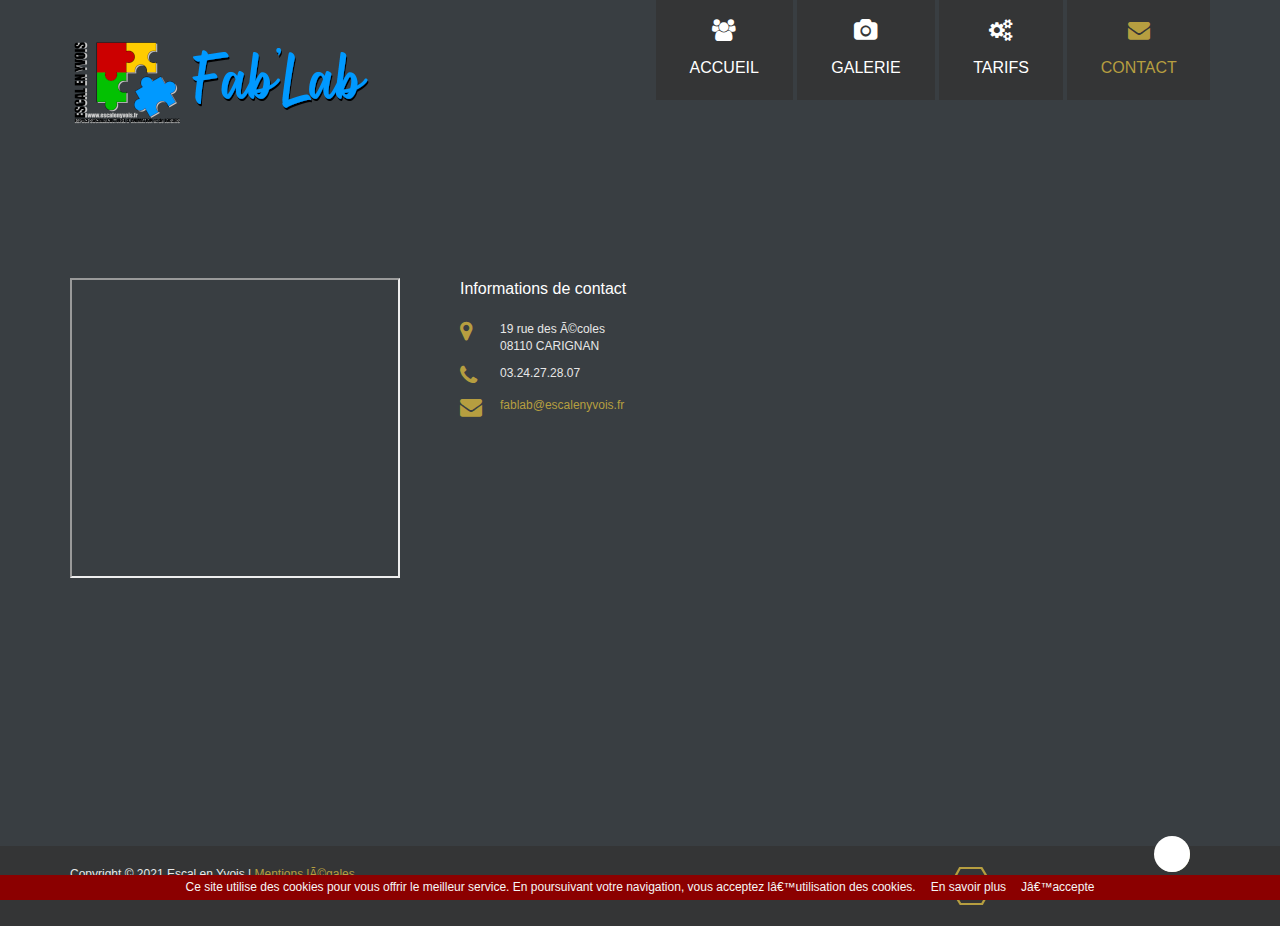
<file: contact.html>
<!DOCTYPE html>
  <head>
    <title>Fab'Lab d'Escal en Yvois</title>
    <meta name="fablab escal yvois centre social sublimation personnalisation personnalisé imprimantes 3D mugs t-shirts" content="galerie fablab escal en yvois" />
	<meta name="description" content="" />
    <meta charset="UTF-8mb4">
    <meta name="viewport" content="width=device-width, initial-scale=1.0">
    <link rel="icon" type="image/png" sizes="16x16" href="img/logo.png">
    <!-- Bootstrap -->
    <link href="css/bootstrap.min.css" rel="stylesheet">
    <link href="css/font-awesome.min.css" rel="stylesheet">
    <link rel="stylesheet" href="css/templatemo_misc.css">
    <link href="css/templatemo_style.css" rel="stylesheet">
    <link href='http://fonts.googleapis.com/css?family=Raleway:400,100,600' rel='stylesheet' type='text/css'>
      
    <script src="js/jquery-1.10.2.min.js"></script> 
	<script src="js/jquery.lightbox.js"></script>
	<script src="js/templatemo_custom.js"></script>
    <script>
    function showhide()
    {
    	var div = document.getElementById("newpost");
		if (div.style.display !== "none")
		{
			div.style.display = "none";
		}
		else {
			div.style.display = "block";
		}
    }
  	</script>

  </head>
  <body>
  	<div class="site-header">
		<div class="main-navigation">
			<div class="responsive_menu">
				<ul>
					<li><a href="index.html">Accueil</a></li>
					<li><a href="real.html">Galerie</a></li>
					<li><a href="tarif.html">Tarifs</a></li>
					<li><a class="templatemo_home" href="#">Contact</a></li>
				</ul>
			</div>
			<div class="container">
				<div class="row templatemo_gallerygap">
					<div class="col-md-12 responsive-menu">
						<a href="#" class="menu-toggle-btn">
				            <i class="fa fa-bars"></i>
				        </a>
					</div> <!-- /.col-md-12 -->
                    <div class="col-md-3 col-sm-12">
                    	<a href="index.html"><img class="logo" src="img/logofablabmini.png" alt="Logo du Fab'Lab d'Escal en Yvois"></a>
                    </div>
					<div class="col-md-9 main_menu">
						<ul>
							<li><a href="index.html">
                            	<span class="fa fa-users"></span>
                          		  Accueil</a></li>
							<li><a href="real.html">
                            	<span class="fa fa-camera"></span>
                                Galerie</a></li>
							<li><a href="tarif.html">
                            	<span class="fa fa-cogs"></span>
                                Tarifs</a></li>
							<li><a class=" templatemo_home" href="#">
                            	<span class="fa fa-envelope"></span>
                            	Contact</a></li>
						</ul>
					</div> <!-- /.col-md-12 -->
				</div> <!-- /.row -->
			</div> <!-- /.container -->
		</div> <!-- /.main-navigation -->
	</div> <!-- /.site-header -->

    <div class="container">
     	<div class="row">
        	<div class="col-md-4 col-sm-12">
            	<div class="templatemo_contactmap">
    			<div id="templatemo_map"><iframe src="https://www.google.com/maps/embed?pb=!1m14!1m8!1m3!1d296.2099874379996!2d5.16698213847352!3d49.63254725855745!3m2!1i1024!2i768!4f13.1!3m3!1m2!1s0x0%3A0x9ec14c6e5e063396!2sEscal%20en%20Yvois!5e0!3m2!1sfr!2sfr!4v1632818057555!5m2!1sfr!2sfr" width="330" height="300" style="border:2;" allowfullscreen="" loading="lazy"></iframe></div>
               <!-- <img src="img/templatemo_contactiframe.png" alt="contact map">--->
			<br>
                </div>
                </div>
            <div class="col-md-3 col-sm-12 leftalign">
            	<div class="templatemo_contacttitle">Informations de contact</div>
                <div class="clear"></div>
                <div class="templatemo_address">
                	<ul>
                	<li class="left fa fa-map-marker"></li>
                    <li class="right">19 rue des écoles<br>08110 CARIGNAN</li>
                    <li class="clear"></li>
                    <li class="left fa fa-phone"></li>
                    <li class="right">03.24.27.28.07</li>
                    <li class="clear"></li>
                    <li class="left fa fa-envelope"></li>
                    <li class="right"><a href="mailto:fablab@escalenyvois.fr">fablab@escalenyvois.fr</a></li>
                    </ul>
                </div>
            </div>  
    </div>
    </div>
    </div>
	<br><br><br><br>
    <!-- contact end -->
<!-- footer start -->
    <div class="templatemo_footer">
    	<div class="container">
    	<div class="row">
        	<div class="col-md-9 col-sm-12">
            	<span>Copyright &copy; 2021 Escal en Yvois | <a href="mentionslegales.html">Mentions légales</a></span>
            </div>
            <div class="col-md-3 col-sm-12 templatemo_rfooter">
            	  <a href="https://www.facebook.com/EscalEnYvois08">
                 	<div class="hex_footer">
					<span class="fa fa-facebook"></span>
					</div>
                </a>
            </div>
        </div>
        </div>
    </div>
    <!-- footer end -->    
    <script src="js/jquery.top.js"></script>
<script src="js/lightmode.js"></script>
<script>
  function addDarkmodeWidget() {
    new Darkmode().showWidget();
  }
  window.addEventListener('load', addDarkmodeWidget);
</script>
<script src="js/cookies.js"></script><script>document.addEventListener('DOMContentLoaded', function(event){cookieChoices.showCookieConsentBar('Ce site utilise des cookies pour vous offrir le meilleur service. En poursuivant votre navigation, vous acceptez l’utilisation des cookies.', 'J’accepte', 'En savoir plus' , 'mentionslegales.html');});</script>

  </body>
</html>
</file>
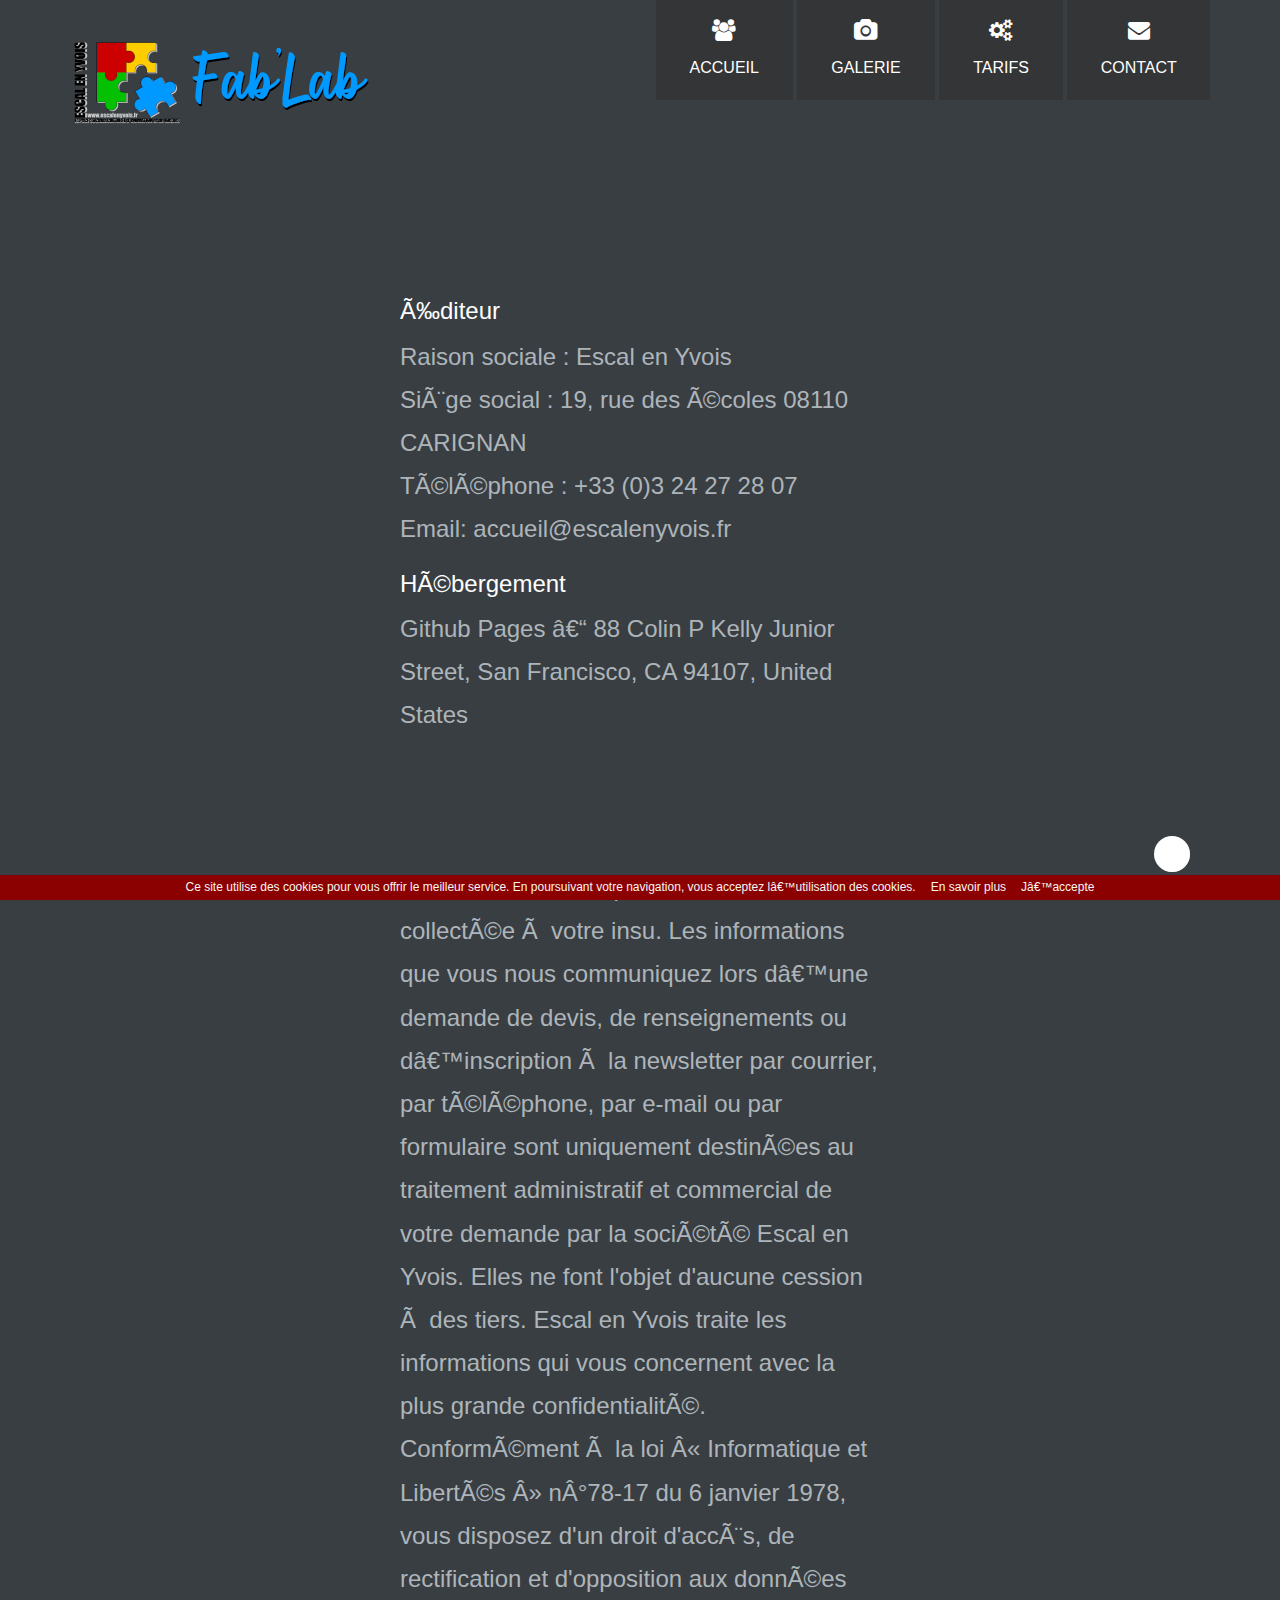
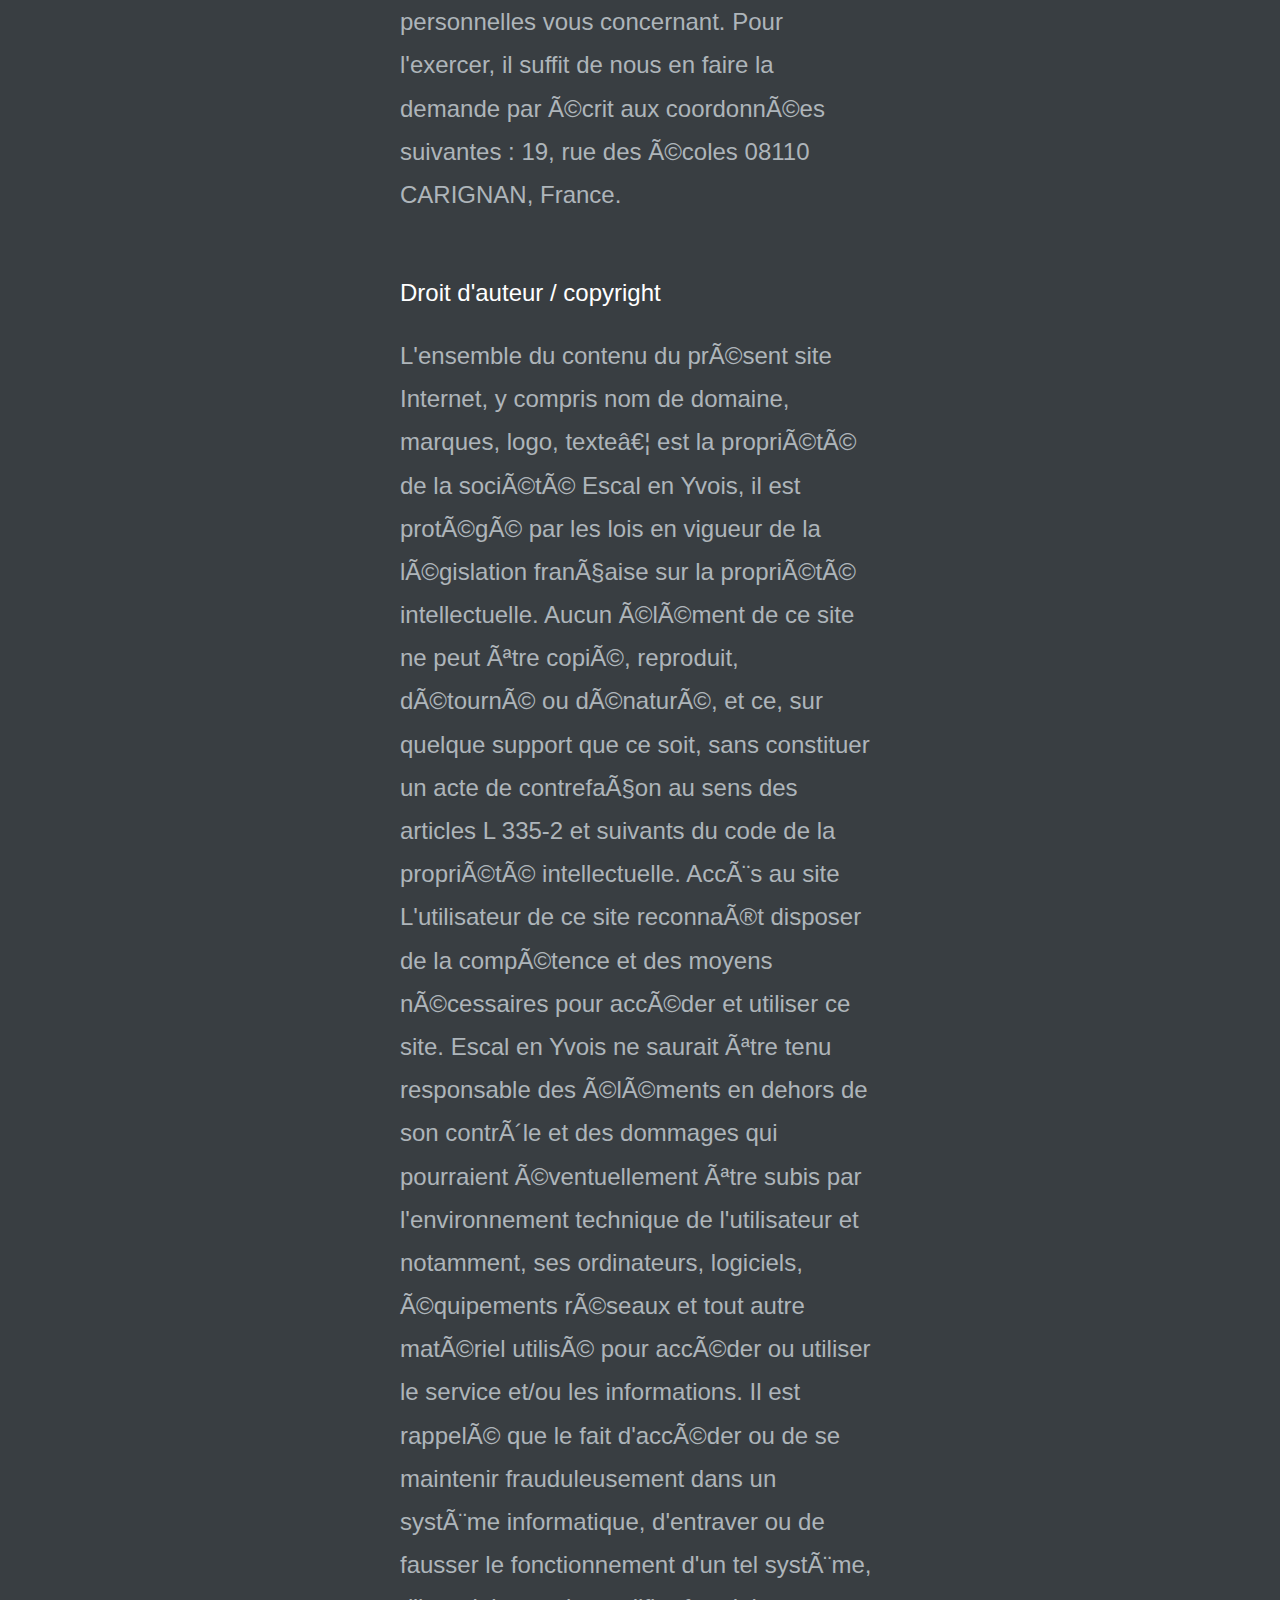
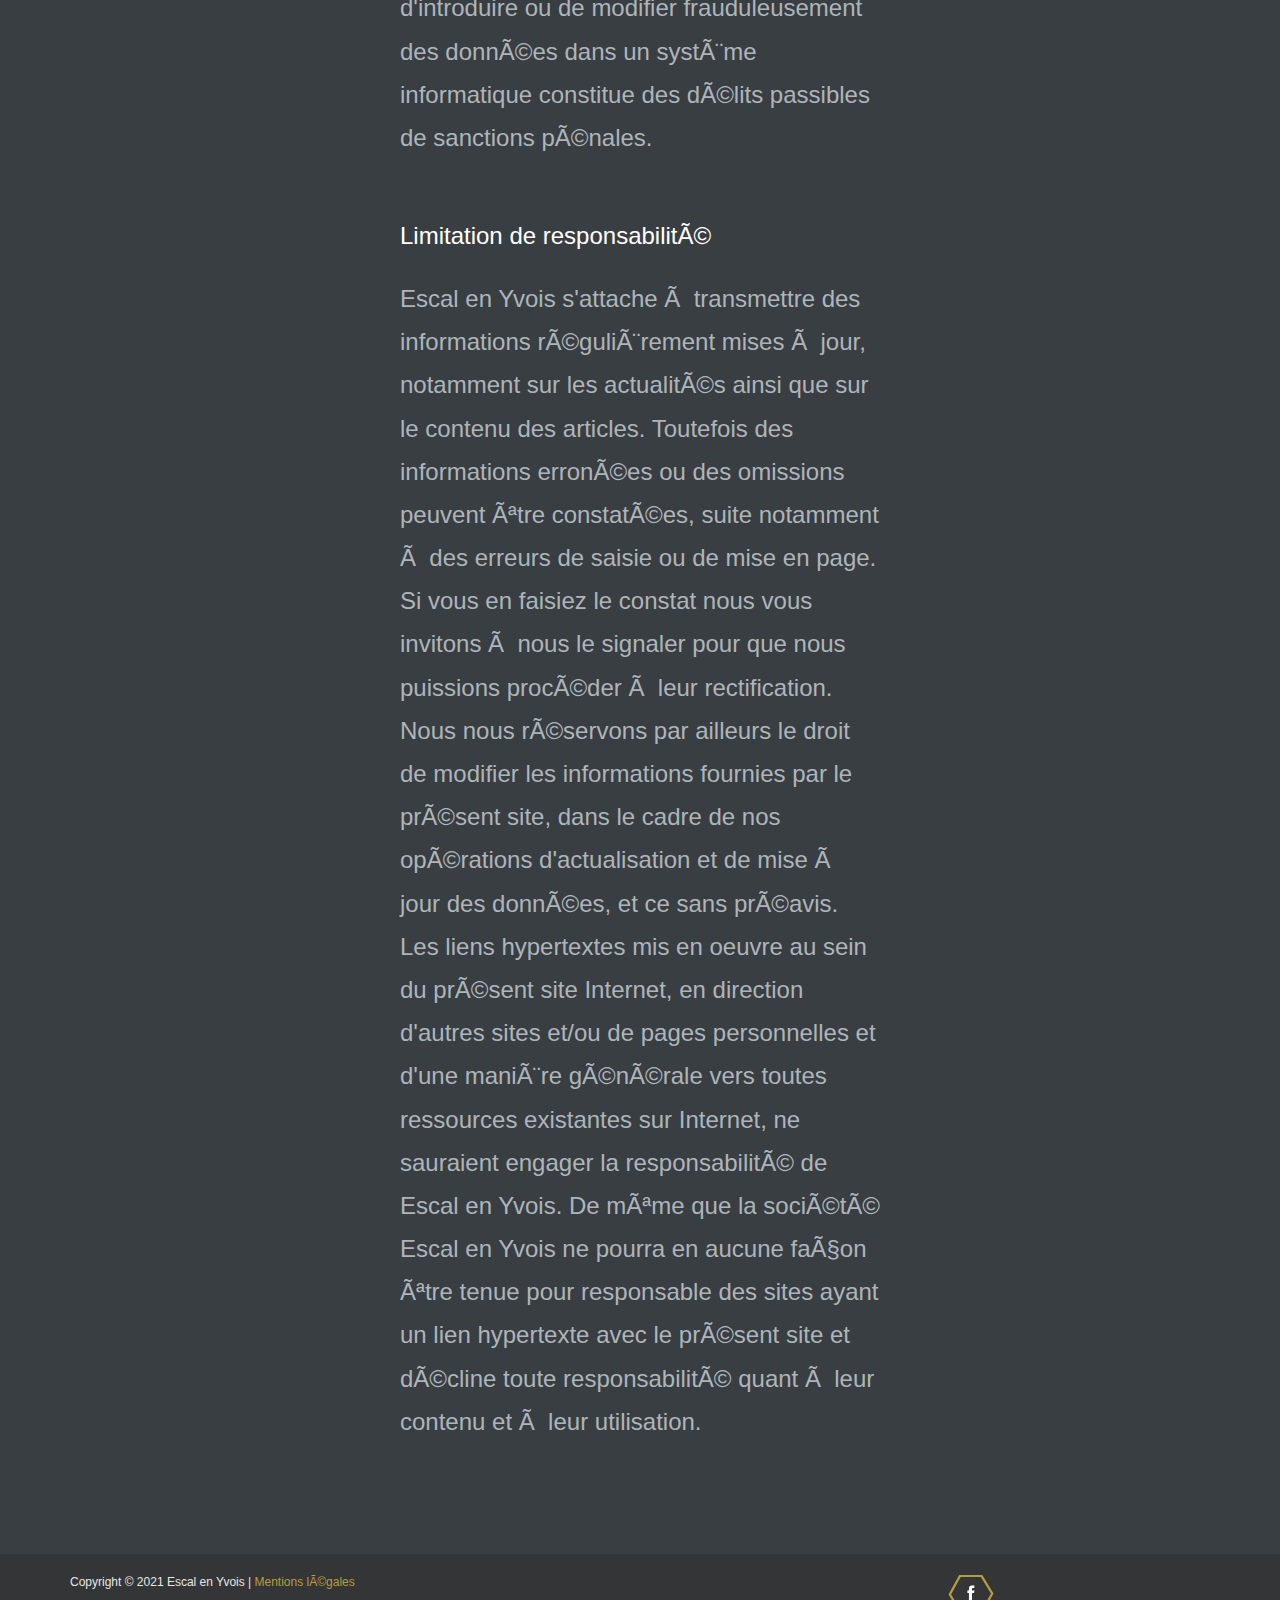
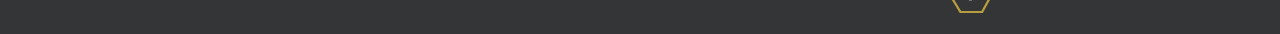
<file: mentionslegales.html>
<!DOCTYPE html>
  <head>
	<title>Mentions légales</title>
   	<meta charset="UTF-8mb4">
    	<meta name="viewport" content="width=device-width, initial-scale=1.0">
	<link rel="icon" type="image/png" sizes="16x16" href="img/logo.png">
	<link href="css/bootstrap.min.css" rel="stylesheet">
    	<link href="css/font-awesome.min.css" rel="stylesheet">
    	<link rel="stylesheet" href="css/templatemo_misc.css">
    	<link href="css/templatemo_style.css" rel="stylesheet">
    	<link href='http://fonts.googleapis.com/css?family=Raleway:400,100,600' rel='stylesheet' type='text/css'>

	<script src="js/jquery-1.10.2.min.js"></script> 
	<script src="js/jquery.lightbox.js"></script>
	<script src="js/templatemo_custom.js"></script>
    	<script>
    	function showhide()
    	{
    		var div = document.getElementById("newpost");
			if (div.style.display !== "none")
			{
				div.style.display = "none";
			}
			else {
				div.style.display = "block";
			}
  	}
  	</script>

  </head>

<body>
	<div class="site-header">
		<div class="main-navigation">
			<div class="responsive_menu">
				<ul>
					<li><a href="index.html">Accueil</a></li>
					<li><a href="real.html">Galerie</a></li>
					<li><a href="tarif.html">Tarifs</a></li>
					<li><a href="contact.html">Contact</a></li>
				</ul>
			</div>
			<div class="container">
				<div class="row templatemo_gallerygap">
					<div class="col-md-12 responsive-menu">
						<a href="#" class="menu-toggle-btn">
				            <i class="fa fa-bars"></i>
				        </a>
					</div> <!-- /.col-md-12 -->
                    <div class="col-md-3 col-sm-12">
                    	<a href="realisation.html"><img class="logo" src="img/logofablabmini.png" alt="Logo du Fab'Lab d'Escal en Yvois"></a>
                    </div>
					<div class="col-md-9 main_menu">
						<ul>
							<li><a href="index.html">
                            	<span class="fa fa-users"></span>
                          		  Accueil</a></li>
							<li><a href="real.html">
                            	<span class="fa fa-camera"></span>
                                Galerie</a></li>
							<li><a href="tarif.html">
                            	<span class="fa fa-cogs"></span>
                            	Tarifs</a></li>
							<li><a href="contact.html">
                            	<span class="fa fa-envelope"></span>
                                Contact</a></li>
						</ul>
					</div> <!-- /.col-md-12 -->
				</div> <!-- /.row -->
			</div> <!-- /.container -->
		</div> <!-- /.main-navigation -->
	</div> <!-- /.site-header -->
    <div id="menu-container">
	<h2 class="credits">Éditeur</h2>
	<p class="credits">
  		Raison sociale : Escal en Yvois <br>
    		Siège social : 19, rue des écoles 08110 CARIGNAN <br>
    		Téléphone : +33 (0)3 24 27 28 07 <br>
    		Email: accueil@escalenyvois.fr <br>
	</p>
	<h2 class="credits">Hébergement</h2>
	<p class="credits">  
		Github Pages – 88 Colin P Kelly Junior Street, San Francisco, CA 94107, United States
		<br><br><br><br>
		Aucune information personnelle n'est collectée à votre insu. Les informations que vous nous communiquez lors d’une demande de devis, de renseignements ou d’inscription à la newsletter par courrier, par téléphone, par e-mail ou par formulaire sont uniquement destinées au traitement administratif et commercial de votre demande par la société Escal en Yvois.

		Elles ne font l'objet d'aucune cession à des tiers. Escal en Yvois traite les informations qui vous concernent avec la plus grande confidentialité.

		Conformément à la loi « Informatique et Libertés » n°78-17 du 6 janvier 1978, vous disposez d'un droit d'accès, de rectification et d'opposition aux données personnelles vous concernant. Pour l'exercer, il suffit de nous en faire la demande par écrit aux coordonnées suivantes : 19, rue des écoles 08110 CARIGNAN, France.
	</p><br><br>	
	<h2 class="credits">Droit d'auteur / copyright</h2><br>
	<p class="credits">
		L'ensemble du contenu du présent site Internet, y compris nom de domaine, marques, logo, texte… est la propriété de la société Escal en Yvois, il est protégé par les lois en vigueur de la législation française sur la propriété intellectuelle.

		Aucun élément de ce site ne peut être copié, reproduit, détourné ou dénaturé, et ce, sur quelque support que ce soit, sans constituer un acte de contrefaçon au sens des articles L 335-2 et suivants du code de la propriété intellectuelle. 
		Accès au site

		L'utilisateur de ce site reconnaît disposer de la compétence et des moyens nécessaires pour accéder et utiliser ce site. Escal en Yvois ne saurait être tenu responsable des éléments en dehors de son contrôle et des dommages qui pourraient éventuellement être subis par l'environnement technique de l'utilisateur et notamment, ses ordinateurs, logiciels, équipements réseaux et tout autre matériel utilisé pour accéder ou utiliser le service et/ou les informations.

		Il est rappelé que le fait d'accéder ou de se maintenir frauduleusement dans un système informatique, d'entraver ou de fausser le fonctionnement d'un tel système, d'introduire ou de modifier frauduleusement des données dans un système informatique constitue des délits passibles de sanctions pénales.
	</p><br><br>	
	<h2 class="credits">Limitation de responsabilité</h2><br>
	<p class="credits">
		Escal en Yvois s'attache à transmettre des informations régulièrement mises à jour, notamment sur les actualités ainsi que sur le contenu des articles. Toutefois des informations erronées ou des omissions peuvent être constatées, suite notamment à des erreurs de saisie ou de mise en page. Si vous en faisiez le constat nous vous invitons à nous le signaler pour que nous puissions procéder à leur rectification.

		Nous nous réservons par ailleurs le droit de modifier les informations fournies par le présent site, dans le cadre de nos opérations d'actualisation et de mise à jour des données, et ce sans préavis.

		Les liens hypertextes mis en oeuvre au sein du présent site Internet, en direction d'autres sites et/ou de pages personnelles et d'une manière générale vers toutes ressources existantes sur Internet, ne sauraient engager la responsabilité de Escal en Yvois.
		De même que la société Escal en Yvois ne pourra en aucune façon être tenue pour responsable des sites ayant un lien hypertexte avec le présent site et décline toute responsabilité quant à leur contenu et à leur utilisation.
	</p>
	<div class="templatemo_footer">
    	<div class="container">
    	<div class="row">
        	<div class="col-md-9 col-sm-12">
            	<span>Copyright &copy; 2021 Escal en Yvois | <a href="mentionslegales.html">Mentions légales</a></span>
            </div>
            <div class="col-md-3 col-sm-12 templatemo_rfooter">
            	  <a href="https://www.facebook.com/EscalEnYvois08">
                 	<div class="hex_footer">
					<span class="fa fa-facebook"></span>
					</div>
                </a>
            </div>
        </div>
        </div>
    </div>
    <!-- footer end -->    
<script src="js/jquery.top.js"></script>
<script src="js/lightmode.js"></script>
<script>
  function addDarkmodeWidget() {
    new Darkmode().showWidget();
  }
  window.addEventListener('load', addDarkmodeWidget);
</script>
	    <script src="js/cookies.js"></script><script>document.addEventListener('DOMContentLoaded', function(event){cookieChoices.showCookieConsentBar('Ce site utilise des cookies pour vous offrir le meilleur service. En poursuivant votre navigation, vous acceptez l’utilisation des cookies.', 'J’accepte', 'En savoir plus' , 'mentionslegales.html');});</script>

  </body>
</html>
</file>
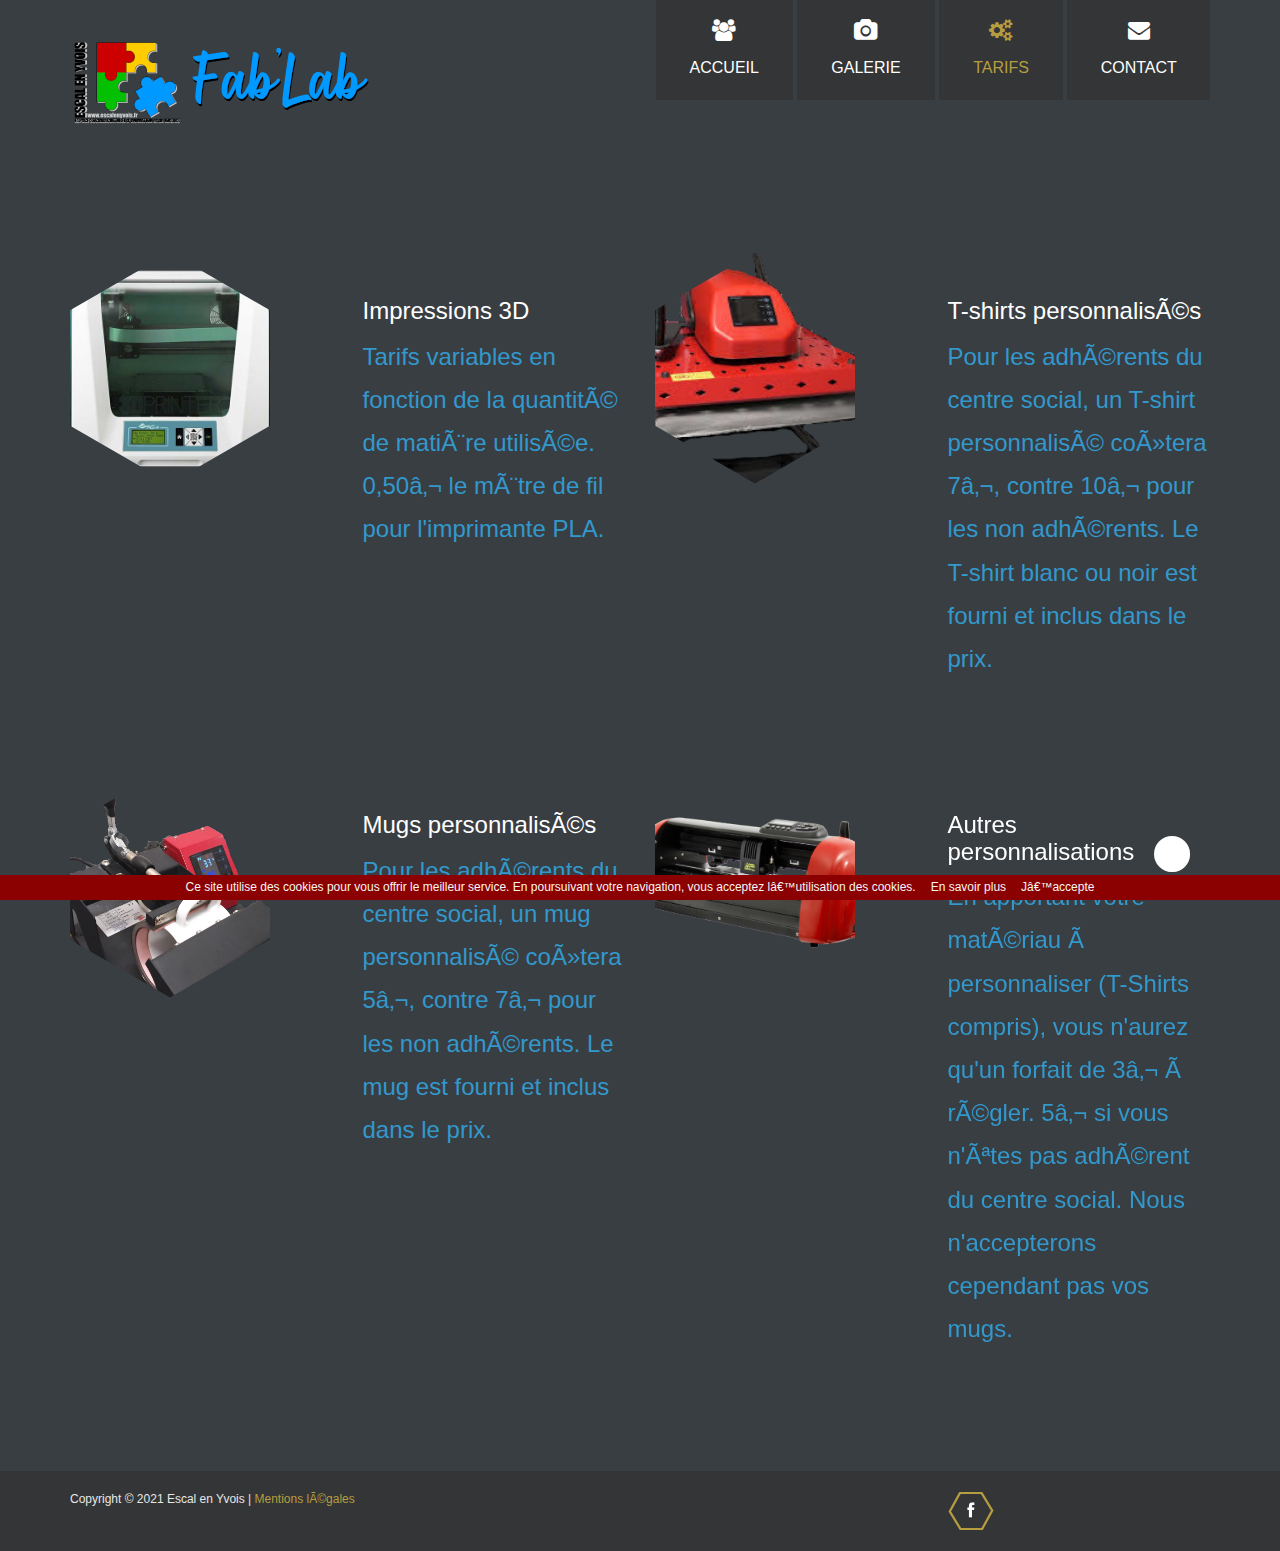
<file: tarif.html>
<!DOCTYPE html>
  <head>
    <title>Fab'Lab d'Escal en Yvois</title>
    <meta name="fablab escal yvois centre social sublimation personnalisation personnalisé imprimantes 3D mugs t-shirts" content="galerie fablab escal en yvois" />
	<meta name="description" content="" />
    <meta charset="UTF-8mb4">
    <meta name="viewport" content="width=device-width, initial-scale=1.0">
    <link rel="icon" type="image/png" sizes="16x16" href="img/logo.png">
    <!-- Bootstrap -->
    <link href="css/bootstrap.min.css" rel="stylesheet">
    <link href="css/font-awesome.min.css" rel="stylesheet">
    <link rel="stylesheet" href="css/templatemo_misc.css">
    <link href="css/templatemo_style.css" rel="stylesheet">
    <link href='http://fonts.googleapis.com/css?family=Raleway:400,100,600' rel='stylesheet' type='text/css'>
      
    <script src="js/jquery-1.10.2.min.js"></script> 
	<script src="js/jquery.lightbox.js"></script>
	<script src="js/templatemo_custom.js"></script>
    <script>
    function showhide()
    {
    	var div = document.getElementById("newpost");
		if (div.style.display !== "none")
		{
			div.style.display = "none";
		}
		else {
			div.style.display = "block";
		}
    }
  	</script>

  </head>
  <body>
  	<div class="site-header">
		<div class="main-navigation">
			<div class="responsive_menu">
				<ul>
					<li><a href="index.html">Accueil</a></li>
					<li><a href="real.html">Galerie</a></li>
					<li><a class="templatemo_home" href="#">Tarifs</a></li>
					<li><a href="contact.html">Contact</a></li>
				</ul>
			</div>
			<div class="container">
				<div class="row templatemo_gallerygap">
					<div class="col-md-12 responsive-menu">
						<a href="#" class="menu-toggle-btn">
				            <i class="fa fa-bars"></i>
				        </a>
					</div> <!-- /.col-md-12 -->
                    <div class="col-md-3 col-sm-12">
                    	<a href="index.html"><img class="logo" src="img/logofablabmini.png" alt="Logo du Fab'Lab d'Escal en Yvois"></a>
                    </div>
					<div class="col-md-9 main_menu">
						<ul>
							<li><a href="index.html">
                            	<span class="fa fa-users"></span>
                          		  Accueil</a></li>
							<li><a href="real.html">
                            	<span class="fa fa-camera"></span>
                                Galerie</a></li>
							<li><a class=" templatemo_home" href="#">
                            	<span class="fa fa-cogs"></span>
                            	Tarifs</a></li>
							<li><a href="contact.html">
                            	<span class="fa fa-envelope"></span>
                                Contact</a></li>
						</ul>
					</div> <!-- /.col-md-12 -->
				</div> <!-- /.row -->
			</div> <!-- /.container -->
		</div> <!-- /.main-navigation -->
	</div> <!-- /.site-header -->
    <div id="menu-container">
	
     <div class="templatemo_ourteam">
     		<div class="container templatemo_hexteam">
            	<div class="row">
                	<div class="col-md-3 col-sm-4">
                        	 <div class="hexagon hexagonteam">
                               <div class="hexagon-in1">
                                <div class="hexagon-in3" style="background-image: url(img/davinci.png);">
                                </div>
                            </div>
                          </div>
  			       </div>
                    <div class="col-md-3 col-sm-8 templatemo_servicetxt" >
                    	<h2>Impressions 3D</h2>
                        <p class="tm-text-blue">Tarifs variables en fonction de la quantité de matière utilisée.<br> 0,50€ le mètre de fil pour l'imprimante PLA. <br></p>
                    </div>
                    <div class="templatemo_servicecol2">
                    <div class="col-md-3 col-sm-4">
                        	 <div class="hexagon hexagonteam gallery-item">
                               <div class="hexagon-in1">
                                <div class="hexagon-in3" style="background-image: url(img/pressetshirt.png);">
                                <div class="clear"></div>
                                </div>
                            </div>
                          </div>
  			       </div>
                    <div class="col-md-3 col-sm-8 templatemo_servicetxt">
                    	<h2>T-shirts personnalisés</h2>
                        <p class="tm-text-blue">Pour les adhérents du centre social, un T-shirt personnalisé coûtera 7€, contre 10€ pour les non adhérents. Le T-shirt blanc ou noir est fourni et inclus dans le prix.</p>
                    </div>
                    </div>
               </div>
            </div>
            <div class="clear"></div>
            <div class="container templatemo_hexteam s_top">
            	<div class="row">
                	<div class="col-md-3 col-sm-4">
                        	 <div class="hexagon hexagonteam gallery-item">
                               <div class="hexagon-in1">
                                <div class="hexagon-in3" style="background-image: url(img/pressemug.png);">
                                <div class="clear"></div>
                                </div>
                            </div>
                          </div>
  			       </div>
                    <div class="col-md-3 col-sm-8 templatemo_servicetxt" >
                    	<h2>Mugs personnalisés</h2>
                        <p class="tm-text-blue">Pour les adhérents du centre social, un mug personnalisé coûtera 5€, contre 7€ pour les non adhérents. Le mug est fourni et inclus dans le prix.</p>
                    </div>
                    <div class="templatemo_servicecol2">
                    <div class="col-md-3 col-sm-4">
                        	 <div class="hexagon hexagonteam gallery-item">
                               <div class="hexagon-in1">
                                <div class="hexagon-in3" style="background-image: url(img/c30iv.png);">
                                <div class="clear"></div>
                                </div>
                            </div>
                          </div>
  			       </div>
                    <div class="col-md-3 col-sm-8 templatemo_servicetxt">
                    	<h2>Autres personnalisations</h2>
                        <p class="tm-text-blue">En apportant votre matériau à personnaliser (T-Shirts compris), vous n'aurez qu'un forfait de 3€ à régler. 5€ si vous n'êtes pas adhérent du centre social. Nous n'accepterons cependant pas vos mugs.</p>
                    </div>
                    </div>
               </div>
            </div>
            
     </div>
     </div>
<!-- footer start -->
    <div class="templatemo_footer">
    	<div class="container">
    	<div class="row">
        	<div class="col-md-9 col-sm-12">
            	<span>Copyright &copy; 2021 Escal en Yvois | <a href="mentionslegales.html">Mentions légales</a></span>
            </div>
            <div class="col-md-3 col-sm-12 templatemo_rfooter">
            	  <a href="https://www.facebook.com/EscalEnYvois08">
                 	<div class="hex_footer">
					<span class="fa fa-facebook"></span>
					</div>
                </a>
            </div>
        </div>
        </div>
    </div>
    <!-- footer end -->    
    <script src="js/jquery.top.js"></script>
    <script src="js/lightmode.js"></script>
<script>
  function addDarkmodeWidget() {
    new Darkmode().showWidget();
  }
  window.addEventListener('load', addDarkmodeWidget);
</script>
	  <script src="js/cookies.js"></script><script>document.addEventListener('DOMContentLoaded', function(event){cookieChoices.showCookieConsentBar('Ce site utilise des cookies pour vous offrir le meilleur service. En poursuivant votre navigation, vous acceptez l’utilisation des cookies.', 'J’accepte', 'En savoir plus' , 'mentionslegales.html');});</script>

  </body>
</html>
</file>
<file: css/templatemo_style.css>
html, body {
	font-family: Tahoma, Arial; 
	padding: 0px; 
	margin: 0px; 
	color: #e7e7e7;
	background: #393e42;
	font-size: 12px;
}

.blue {
	color: #0CF;
}

.green {
	color: #0F0;
}

a {
	color: #b69e40; outline: 0;
}

a:hover {
	text-decoration: none;
}

a:active, a:focus {
	color: #b69e40;
	border: none;
	text-decoration: none;
}

button:focus { border: none; outline:none; }

p {
	color: #aeb5ba;
}

h1, h2, h3, h4, h5, h6 {
	font-family: Tahoma, Arial;
	font-weight: 400;
}

h1	{	font-size: 1.5em;
	color: #ffffff;
	background: #343537;
	padding: 10px 8px;
	float: left;
	}
	
h2	{ font-size: 24px; color: #ffffff; }
h3 {  text-align: center; font-size: 16px; }
/*img {
  	max-width: 100%;
  	height: auto;
  	width:100%;
}*/
.clear	{ clear: both; }
.container-fluid{ margin:1em; }

/* Menu */
span.fa	{ width: 100%; text-align: center; }
.site-header .main-navigation ul {
  padding: 0;
  margin: 0;
  list-style: none; 
  float: right;
}

.site-header .main-navigation {
  display: block;
  text-align: center;
  padding: 0px 0px;
}
.site-header .main-navigation ul li {
  display: inline-block;
  margin-left: 1px;
}
.site-header .main-navigation ul li:last-child {
  margin-right: 0px !important;
}
.site-header .main-navigation ul li a {
  padding: 20px 20px;
  display: inline-block;
  color: white;
  font-size: 16px;
  background: #343536;
  text-transform: uppercase;
}
.site-header .main-navigation ul li a.active {
  color: #b69e40;
  text-decoration: none;
}

.site-header .templatemo_logo {
  margin-top: 40px;
  display: inline-block;
  font-size: 36px;
  font-weight: 700;
}

a.menu-toggle-btn {
  padding: 12px 0;
  display: block;
  color: white;
  font-size: 24px;
}

.responsive-menu {
  display: none;
  background: #343536;
}

.responsive_menu {
  display: none;
  background-color: #2a2a2a;
}
.responsive_menu ul li {
  display: block !important;
  margin: 0 !important;
  border-bottom: 1px solid #444444;
}
.responsive_menu ul li a {
  padding: 15px 0 !important;
  display: block !important;
}

.templatemorow	{ margin: 0px 30px; }
.templatemo_servicerow	{ margin: 0px; }
.blok	{ position: absolute; }
.hex	{ width: 20%; float: left; }
.hex-offset	{ margin-left: 10%; }
.hexagon2, .hexagonteam {
	position: absolute;
	width: 200px;
	height: 400px;
	top: -85px;
}
.hexagonteam {
	position: absolute;
	width: 200px;
	height: 350px;
	top: -85px;
}
.hexagon {
	overflow: hidden;
	visibility: hidden;

	-webkit-transform: rotate(120deg);
	-moz-transform: rotate(120deg);
	-o-transform: rotate(120deg);
	-ms-transform: rotate(120deg);
	transform: rotate(120deg);
	cursor: pointer;
}

.hexagon-in1 {
	overflow: hidden;
	width: 100%;
	height: 100%;

	-webkit-transform: rotate(-60deg);
	-moz-transform: rotate(-60deg);
	-o-transform: rotate(-60deg);
	-ms-transform: rotate(-60deg);
	transform: rotate(-60deg);
}

.hexagon-in2 {
	/*-webkit-box-shadow: inset 0 0 0 200px rgba(176, 218, 212, 0.48);
	box-shadow: inset 0 0 0 200px rgba(176, 218, 212, 0.48);*/
	overflow: hidden;
	width: 100%;
	height: 100%;
	background-repeat: no-repeat;
	background-position: 50%;

	-webkit-background-size: 125%;
	-moz-background-size: 125%;
	background-size: 125%;
	visibility: visible;

	-webkit-transform: rotate(-60deg);
	-moz-transform: rotate(-60deg);
	-o-transform: rotate(-60deg);
	-ms-transform: rotate(-60deg);
	transform: rotate(-60deg);

	-webkit-transition: all 0.5s ease;
	-moz-transition: all 0.5s ease;
	-o-transition: all 0.5s ease;
	-ms-transition: all 0.5s ease;
	transition: all 0.5s ease;
}

.hexagon-in3 {

	overflow: hidden;
	width: 100%;
	height: 100%;
	background-repeat: no-repeat;
	background-position: 50%;

	-webkit-background-size: 125%;
	-moz-background-size: 125%;
	background-size: 125%;
	visibility: visible;

	-webkit-transform: rotate(-60deg);
	-moz-transform: rotate(-60deg);
	-o-transform: rotate(-60deg);
	-ms-transform: rotate(-60deg);
	transform: rotate(-60deg);

	-webkit-transition: all 0.5s ease;
	-moz-transition: all 0.5s ease;
	-o-transition: all 0.5s ease;
	-ms-transition: all 0.5s ease;
	transition: all 0.5s ease;
}

.hexagon-in2:hover {
	webkit-box-shadow: inset 0 0 0 200px rgba(36,36,36, 0.7);
	box-shadow: inset 0 0 0 200px rgba(36,36,36, 0.7);
}
.s_top	{ margin-top: 8%; }

.templatemo_hexteam .gallery-item .templatemo_overlay1 a {
    margin-top: 78%;
    background: none;
    border: none;
    position: static;
    display: inline-block;    
    margin-left: 10px;
}

.smallhexagon {
	width: 40px;
	height: 46px;
	background: #b69e40;
	position: relative;
	background: url(../img/templatemo_teamhexa.png) no-repeat;
	margin-bottom: 10px;
}
.smallhexagon:before {
	position: absolute;
	left: 0;
	width: 0;
	height: 46px;

}
.smallhexagon:after {
	content: "";
	position: absolute;
	left: 0;
	width: 0;
	height: 46px;
}
.smallhexagon .fa { font-size: 16px; color: #ffffff; line-height: 46px; }
.templatemo_overlaytxt	{ margin-top: 105%; text-align: center; width: 100%; }

.hexagon-a {
	margin-top: 63px;
	position: absolute;
	z-index: 300;
	margin-left: -65px;
}
.hexagon-a a {
  margin: 0 auto;
  width: 26%;
  display: block;
  position: relative;
  
}
.hexagon-a a.hlinktop:hover .hexa-a {
  background: #cfb652;
  color: #fff;
}

.hexagonservices {
	height: 160px;
	margin-top: 60px;
}
.hexagonservices a.hlinkbott {
  margin: 0 auto;
  display: block;
  min-width: 120px;
  position: relative;
}

.hexagonservices a.hlinkbott:hover .hexa {
  background: #b69e40;
}
.templatemo_servicetext	{ float: left; margin-top: 230px;}
.templatemo_hexservices	{ width: 20%; margin-top: -10%; }
.templatemo_hexservices p{ text-align: center; }

/* mid hexa */
.hexa-a {
  width: 100%;
  min-width: 110px;
  height: 0;
  padding-bottom: 57.7%;
  background: #393e42;
  position: absolute;
  color: #b69e40;
  font-family: Futura, "Trebuchet MS", Arial, sans-serif;
  font-size: 42px;
  -webkit-transition: all 0.2s ease-in-out;
  -webkit-transition-delay: 0s;
  -moz-transition: all 0.2s ease-in-out 0s;
  -o-transition: all 0.2s ease-in-out 0s;
  transition: all 0.2s ease-in-out 0s;
  border-radius: 0%;
}

.hexa-a:before, .hexa-a:after {
  content: "";
  display: block;
  width: inherit;
  height: inherit;
  padding: inherit;
  background: inherit;
  -webkit-transform: rotate(60deg);
  -moz-transform: rotate(60deg);
  -ms-transform: rotate(60deg);
  -o-transform: rotate(60deg);
  transform: rotate(60deg);
  z-index: 0;
  position: absolute;
  border-radius: inherit;
}

.hexa-a:after {
  -webkit-transform: rotate(-60deg);
  -moz-transform: rotate(-60deg);
  -ms-transform: rotate(-60deg);
  -o-transform: rotate(-60deg);
  transform: rotate(-60deg);
}

.hcontainer-a {
  position: absolute;
  left: 0;
  top: 0;
  height: 100%;
  width: 100%;
  z-index: 10;
}

.vertical-align-a {
  display: table;
  height: 100%;
  width: 100%;
}

.texts-a {
  display: table-cell;
  vertical-align: middle;
  text-align: center;
} 

/* main Hexa */ 
.hexa {
  width: 100%;
  min-width: 120px;
  height: 0;
  padding-bottom: 57.7%;
  margin: 0;
  background: #b69e40;
  position: absolute;
  color: #FFF;
  font-family: Futura, "Trebuchet MS", Arial, sans-serif;
  font-size: 14px;
  -webkit-transition: all 0.2s ease-in-out;
  -webkit-transition-delay: 0s;
  -moz-transition: all 0.2s ease-in-out 0s;
  -o-transition: all 0.2s ease-in-out 0s;
  transition: all 0.2s ease-in-out 0s;
  border-radius: 0%;
}

.hexa:before, .hexa:after {
  content: "";
  display: block;
  width: inherit;
  height: inherit;
  padding: inherit;
  background: inherit;
  -webkit-transform: rotate(60deg);
  -moz-transform: rotate(60deg);
  -ms-transform: rotate(60deg);
  -o-transform: rotate(60deg);
  transform: rotate(60deg);
  z-index: 0;
  position: absolute;
  border-radius: inherit;
}

.hexa:after {
  -webkit-transform: rotate(-60deg);
  -moz-transform: rotate(-60deg);
  -ms-transform: rotate(-60deg);
  -o-transform: rotate(-60deg);
  transform: rotate(-60deg);
}


/* ---- Small Hexa ----*/
.hex_footer {
    width: 46px;
	height: 40px;
	position: relative;
    background: url(../img/templatemo_footerhexa.png) no-repeat;
}

 a:hover .hex_footer{ background: url(../img/templatemo_teamhexa_hover.png) no-repeat; }

.hex_footer span.fa{ color: #ffffff; font-size: 16px; line-height: 40px; }

/*------------------------------------------------------
	Gallery Styles 
--------------------------------------------------------*/
.gallery-item {
  background-color: white;
  -webkit-box-shadow: inset 0 0 1px #666;
  -moz-box-shadow: inset 0 0 1px #666;
  margin-bottom: 30px;
  /*position: relative;*/
  overflow: hidden;
}
.gallery-item .content-gallery {
  text-align: center;
}
.gallery-item .content-gallery h3 {
  color: #b10021;
  font-size: 16px;
  font-weight: 300;
  margin-top: 5px;
  padding-bottom: 5px;
  display: inline-block;
}
.gallery-item img {
  width: 100%;
}
.gallery-item .overlay {
  position: absolute;
  top: 0;
  left: 0;
  width: 100%;
  min-width: 100%;
  min-height: 100%;
  height: 100%;
  display: block;
  -webkit-transition: all 50ms ease-in-out;
  -moz-transition: all 50ms ease-in-out;
  -ms-transition: all 50ms ease-in-out;
  -o-transition: all 50ms ease-in-out;
  transition: all 50ms ease-in-out;
}
.gallery-item .overlay a {
  color: #2a2a2a;
  width: 32px;
  height: 32px;
  background-color: #d3b850;
  -webkit-border-radius: 3px;
  -moz-border-radius: 3px;
  -ms-border-radius: 3px;
  border-radius: 3px;
  text-align: center;
  line-height: 32px;
  position: absolute;
  top: 50%;
  left: 50%;
  margin-top: -16px;
  margin-left: -16px;
}
.templatemo_gallerygap { margin-bottom: 13%; }
.templatemo_gallerygap img{ margin-top: 30px; }
.templatemo_gallerygap span.fa	{ font-size: 22px; margin-bottom: 15px; }
.templatemo_gallerytop	{ margin-top: 11%; }
.templatemo_loadmore	{ 
	margin: 0 auto; 
	padding: 7px 0px; 
	background: #b79e41; 
	margin-top: 15%; 
	text-align: center; 
	font-size: 16px; 
	width: 200px; 
	margin-bottom:10%;
	}

.templatemo_loadmore button{ 
	border: none; 
	background: #b79e41; 
	color: #ffffff; 
	text-transform: uppercase;
	width: 100%;
	}
.templatemo_contacttitle	{ 
	font-size: 16px; 
	color: #ffffff; }	
.templatemo_contactmap	{ 
	width: 332px; 
	height: 388px; 
	margin: 0 auto; }


.templatemo_contactmap img{ 
	position: absolute;
	top: 0px;
	left: 29px;
	bottom: 30px;
	}
.templatemo_address	ul{ 
	float: left;
	width: 100%;
	padding: 0;
	margin-top: 20px;
	}
.templatemo_address	ul li{ list-style: none; display: inline; padding: 0px; float: left; }
.templatemo_address	ul li.left{
	float: left;
	width: 40px;
	color: #b69e40;
	font-size: 22px;
}
.templatemo_address	ul li.rigth{
	float: left;
}

.templatemo_address	ul li.clear	{ height: 10px; width: 100%; }

.templatemo_contactmap	{ width: 332px; height: 388px; float: left; }
.templatemo_contactmap img { position: absolute; width: 332px; height: 388px; top: 0px; left: 15px; }
#templatemo_map {
    width: 100%;
    height: 388px;
}

.templatemo_footer { background: #343536; padding: 20px 0px; width: 100%; margin-top: 111px; }
.templatemo_footer .hex_footer	{ float: left; margin-right: 5px; height: 40px; }

/* Smartphones (portrait and landscape) ----------- */
@media only screen 
and (min-device-width : 320px) 
and (max-width : 419px)	{
	.hex	{ width: 50%; float: left; }
	.templatemorow	{ margin: 0 5%; }
	.hexagon2 
	{
	position: absolute;
	width: 110px;
	height: 128px;
	top: 0px;
	}
	.templatemo-hex-top1	{ margin-top: 300px; }
	.templatemo-hex-top2	{ margin-top: 100px; margin-left: 25%; }
	.templatemo-hex-top3	{ margin-top: 100px; }
	.templatemo_gallerytop	{ margin-top: 32%; }
	.templatemo_loadmore	{ margin-top: 53%; }
	.templatemo_servicetxt	{ margin-top: 230px;}
	.templatemo_servicecol2	{ margin-top: 10%; float: left;}
	.templatemo_contactmap	{ width: 250px; height: 292px; float: left; }
	.templatemo_contactmap img { position: relative; width: 250px; height: 292px; top: 0px; left: 15px; bottom: 150px;}
	.tm-portfolio-description { position: relative;
	left: 0;
	width: 100%;
	padding: 0;
	margin: 0;
	border: none;
	float: left;
	}
	#templatemo_map {
    width: 100%;
    height: 292px;
	}
	.blok	{ left: 13%; }
}

@media (min-width : 420px) 
and (max-width : 559px)	{
	.hex	{ width: 50%; float: left; }
	.templatemorow	{ margin: 0; }
	.hexagon2 
	{
	position: absolute;
	width: 150px;
	height: 175px;
	top: 0px;
	}
	.templatemo-hex-top1	{ margin-top: 300px; }
	.templatemo-hex-top2	{ margin-top: 130px; margin-left: 25%; }
	.templatemo-hex-top3		{ margin-top: 130px; }
	.templatemo_gallerytop	{ margin-top: 32%; }
	.templatemo_loadmore	{ margin-top: 50%; }
	.templatemo_servicetxt	{ margin-top: 230px;}
	.templatemo_servicecol2	{ margin-top: 7%; float: left; }
	.templatemo_contactmap	{ width: 250px; height: 292px; float: left; }
	.templatemo_contactmap img { position: relative; width: 250px; height: 292px; top: 0px; left: 15px; bottom: 150px;}
	.blok	{ left: 22%; }

	
}

@media(min-width:560px) and (max-width:767px)	{
	.hex	{ width: 50%; float: left; }
	.templatemorow	{ margin: 0 10%; }
	.hexagon2 
	{
	position: absolute;
	width: 200px;
	height: 250px;
	top: 0px;
	}
	.templatemo-hex-top1	{ margin-top: 300px; }
	.templatemo-hex-top2	{ margin-top: 180px; margin-left: 25%; }
	.templatemo-hex-top3		{ margin-top: 180px; }
	.templatemo_gallerytop	{ margin-top: 33%; }
	.templatemo_loadmore	{ margin-top: 48%; }
	.templatemo_servicetxt	{ margin-top: 230px; }
	.templatemo_servicecol2	{ margin-top: 7%; float: left; }
	.templatemo_contactmap	{ width: 250px; height: 292px; float: left; }
	.templatemo_contactmap img { position: relative; width: 250px; height: 292px; top: 0px; left: 15px; bottom: 150px;}
	.blok	{ left: 33%; }

}
@media (max-width: 767px)	{
	.templatemo_footer .hex_footer	{ float: left; }
	.hexagon-a	{ margin-left: 5px; }
	.hexagon-a a	{ min-width: 190px; }
	.hexagonservices a.hlinkbott	{ width: 200px; }
	.templatemo_servicerow	{margin: -10% 30px 0px 30px; }
	.templatemo_hexservices	{ width: 100%; margin-top: 5%; float: left; }
	

}
@media(min-width:768px) and (max-width: 991px){ 
	.templatemorow	{ margin: 0 4%; }
	.hexagon2 
	{
	position: absolute;
	width: 120px;
	height: 180px;
	top: -85px;
	}
	.templatemo-hex-top1	{ margin-top: 110px; }
	.templatemo_servicecol2	{ margin-top: 15%; float: left; }
	.s_top	{ margin-top: 14%; }
	.hexagon-a	{ margin-left: 5px; }
	.hexagon-a a	{ min-width: 190px; }
	.hexagonservices a.hlinkbott	{ width: 200px; }
	.templatemo_servicerow	{ margin: -10% 30px 0px 30px; }
	.templatemo_hexservices	{ width: 100%; margin-top: 5%; }
	.templatemo_contactmap	{ width: 250px; height: 292px; float: left; }
	.templatemo_contactmap img { position: relative; width: 250px; height: 292px; top: 0px; left: 15px; bottom: 150px;}
	.blok	{ left: 33%; }

	}
@media(min-width:768px) and (max-width: 860px){ 
	.templatemo_gallerytop	{ margin-top: 15%; }
}
@media(min-width:861px) and (max-width: 991px){ 
	.templatemo_gallerytop	{ margin-top: 14%; }
}
@media(min-width:992px){
	.templatemorow	{ margin: 0 7%; }
	.hexagon2 
	{
	position: absolute;
	width: 150px;
	height: 250px;
	top: -85px;
	}
	.templatemo-hex-top1	{ margin-top: 140px; }

}
@media(min-width:992px) and (max-width: 1200px){
	.hexagon-a	{ margin-left: 5px; }
	.hexagon-a a	{ min-width: 140px; }
	.hexagonservices a.hlinkbott	{ width: 150px; }
	.templatemo_servicerow	{ margin: 0px 30px; }
	.templatemo_contactmap	{ width: 250px; height: 292px; float: left; }
	.templatemo_contactmap img{ position: absolute; width: 250px; height: 292px; top: 0px; left: 15px; bottom: 150px;}
	#templatemo_map {
   	 width: 100%;
    height: 292px;
	}
	}
@media(min-width:992px) and (max-width: 1390px){
	.templatemo_gallerytop	{ margin-top: 15%; }
	}
@media(min-width:1400px) and (max-width:1600px)	{
 	.templatemo_gallerytop	{ margin-top: 14%; }
 }
 
@media(min-width:1200px){
	.templatemorow	{ margin: 0px 30px; }
	.hexagon2 {
	position: absolute;
	width: 200px;
	height: 250px;
	top: -85px;
}
	.templatemo-hex-top1	{ margin-top: 180px; }
	.hexagon-a	{ left: 35%; }
	.hexagon-a a	{ min-width: 190px; }
	.hexagonservices a.hlinkbott	{ width: 200px; }
	.templatemo_servicerow	{ margin: 30px 30px; }
}

@media only screen and (max-width: 1000px) {
	.site-header .main-navigation ul {
 	 padding: 0;
 	 margin: 0;
  	list-style: none; 
  	float: none;
	}

  .site-header .main-navigation {
    padding: 0;
  }
  .site-header .main-navigation .container {
    width: 100%;
  }

  .responsive-menu {
    display: block;
  }

  .main_menu {
    display: none;
  }

  .services #icons .icon-item span,
  .about #icons-about .icon-item span {
    display: none;
  }
  }
  
 @media	(max-width: 991px) {
	.templatemo_footer div.col-sm-12{ float: left; margin-top: 10px; width: 100%; }
	
 }
.content { display: none; height: auto; }
.homepage	{ display: block; }
.leftalign	{ float: left; }

.credits {
	text-align: justified;
	margin-left : 400px;
	margin-right : 400px;
	font-size : 2em;
}

// Index //

.h-100{height:100%!important}

.mb-0{margin-bottom:0!important}

.col-md-7{-ms-flex:0 0 58.333333%;flex:0 0 58.333333%;max-width:58.333333%}

.col-12{-ms-flex:0 0 100%;flex:0 0 100%;max-width:100%}

.pb-0{
	padding-bottom:0!important;
	font-size: 2em;
     }

.container-fluid {
  max-width: 1200px;
}

.tm-welcome-container {
  min-height: 100px;
  position: absolute;
  bottom: 2000;
  left: 0;
  width: 100%;
  display: flex;
  align-items: stretch;
}

.tm-welcome-left {
  padding-right: 30px;
  padding-top: 0px;
  padding-bottom: 50px;
}

.tm-welcome-title {
  text-align : center;
  margin-bottom: 40px;
  font-size: 4em;
}

#tmPortfolio {
  padding-top: 50px;
}

.tm-portfolio-item {
  display: flex;
  align-items: center;
  margin-bottom: 80px;
}

.tm-portfolio-name {
  width: 330px;
  height: 220px;
  font-size: 3em;
  padding: 70px 95px;
  display: flex;
  align-items: center;
  text-align: center;
}

.tm-portfolio-name img 
{
  max-width : 150px;
  max-height : 150px;
}

.tm-bg-green {
  background-color: #98cb00;
}


.tm-bg-orange {
  background-color: #cc6733;
}

.tm-bg-blue {
  background-color: #3398cc;
}

.tm-bg-dark-gray {
  background-color: #676767;
}

.tm-bg-yellow {
  background-color: #d1d113;
} 

.tm-bg-indian-red {
  background-color: indianred;
}

.tm-portfolio-description {
  width: calc(100% - 330px);
  padding: 20px 45px;
  font-size: 20px;
}

.tm-text-green {
  color: #98cb00;
  font-size: 2em;
}

.tm-text-orange {
  color: #cc6733;
  font-size: 2em;
}

.tm-text-blue {
  color: #3398cc;
  font-size: 2em;
}

.tm-text-dark-gray {
  color: #676767;
  font-size: 2em;
}

.tm-text-indian-red {
  color: #cd5c5c;
  font-size: 2em;
}

.tm-text-yellow {
  color: #d1d113;
  font-size: 2em;
}

.tm-title-small {
  font-size: 1.5rem;
}

p {
  line-height: 1.8;
}
</file>
<file: css/templatemo_misc.css>
#lightbox {
  cursor: pointer;
  position: fixed;
  width: 100%;
  height: 100%;
  top: 0;
  left: 0;
  background: black;
  /* IE Fallback (Solid Colour) */
  background: url([data-uri]);
  background: rgba(211, 211, 211, 0.7);
  -webkit-filter: none !important;
}

#lightbox img {
  display: block;
  position: absolute;
  box-shadow: 0 0 20px #000;
  border-radius: 1px;
}

body.blurred > * {
  -webkit-filter: blur(2px);
  -webkit-transform: translate3d(0, 0, 0);
}

.lightbox-loading {
  background: url(../img/loading.gif) center center no-repeat;
  width: 31px;
  height: 31px;
  margin: -16px 0 0 -16px;
  position: absolute;
  top: 48%;
  left: 50%;
}

.lightbox-caption {
  display: none;
  position: absolute;
  left: 0;
  bottom: 0;
  width: 100%;
  text-align: center;
  z-index: 1000;
  background: #000;
  background: rgba(0, 0, 0, 0.7);
}

.lightbox-caption p {
  margin: 0 auto;
  max-width: 70%;
  display: inline-block;
  *display: inline;
  *zoom: 1;
  padding: 10px;
  color: #fff;
  font-size: 12px;
  line-height: 18px;
}

.lightbox-button {
  position: absolute;
  z-index: 9999;
  background: no-repeat center center;
  width: 32px;
  height: 32px;
  opacity: 0.4;
  -webkit-transition: all 0.3s;
  -moz-transition: all 0.3s;
  -ms-transition: all 0.3s;
  transition: all 0.3s;
}

.lightbox-button:hover,
.lightbox-button:focus {
  opacity: 1;
  -webkit-transform: scale(1.4);
  -moz-transform: scale(1.4);
  -ms-transform: scale(1.4);
  transform: scale(1.4);
}

.lightbox-close {
  right: 30px;
  top: 30px;
  background-image: url("../img/close.png");
}

.lightbox-next {
  right: 30px;
  top: 48%;
  background-image: url("../img/next.png");
}

.lightbox-previous {
  left: 30px;
  top: 48%;
  background-image: url("../img/previous.png");
}

/***********************************************************************
*
*  Liquid Slider
*  Kevin Batdorf
*
*  http://liquidslider.com
*
*  GPL license 
*
************************************************************************/
/******************************************************
* No JavaScript
* Use this to apply styles when Javascript is disabled,
* and be sure to include the ".no-js" class in your html 
* markup.
*******************************************************/
.no-js .liquid-slider {
  overflow: scroll;
}

/******************************************************
* Preloader
* Use this to apply styles when Javascript is disabled,
* and be sure to include the ".no-js" class in your html 
* markup.
*******************************************************/
.ls-preloader {
  background: url(../img/loading.gif) #f2f2f2 no-repeat center 75px;
  opacity: 1;
  /* Do not edit below this line */
  width: 100%;
  height: 100%;
  position: absolute;
  top: 0;
  left: 0;
  z-index: 2;
}

/******************************************************************
* Base Styles 
* The styles here will apply to everything. I recommend you keep
* the styles in here specific to mobile defices, then use
* the media queries at the bottom to define further styles for larger
* screen-sizes. Think Mobile First. But be cautious of how
* your site will look in older IE browsers.
*
* Additional media queries are at the bottom of this document
******************************************************************/
.ls-wrapper {
  margin: 0 auto;
  /* Do not edit below this line */
  clear: both;
  overflow: auto;
  position: relative;
}

/******************************************************
* Main Container
* This is the main container (minus the navigation).
* Be sure to match the width with the .panel class, 
* or it won't work properly. Also, width only applies
* if you are not using the responsive setting.
*
* The responsive slider will interpret the width as the
* max width instead
*******************************************************/
.ls-wrapper .liquid-slider {
  /* Do not edit below this line */
  float: left;
  overflow: hidden;
  position: relative;
}

.ls-wrapper .panel-container {
  /* Do not edit below this line */
  position: relative;
  -webkit-backface-visibility: hidden;
  -webkit-perspective: 1000;
  /* from http://davidwalsh.name/translate3d */
}

.ls-wrapper .liquid-slider .panel-container .fade {
  /* Do not edit below this line */
  width: 100%;
  opacity: 0;
  position: absolute;
  top: 0;
  left: 0;
  display: block;
}

/******************************************************
* Panels
* This is for the panels. If you are using the 
* responsive setting, this will act as the max-width
* for the entire slider.
*******************************************************/
.ls-wrapper .liquid-slider .panel {
  /* Do not edit below this line */
  display: block;
  float: left;
}

/******************************************************
* These provide a base starting point for images and
* video. However, you will have to add more rules
* based on the content you use. Use the @media queries 
* at the bottom of this file.
*******************************************************/
.ls-wrapper .liquid-slider .panel img {
  /*
  width:100%;
  height:auto;  
  margin:0 5px;
  */
}

.ls-wrapper .liquid-slider .panel video {
  /*
  width:100%;  
  height:auto;
  */
}

/******************************************************
* This is mainly used to adjust the padding inside each 
* panel. If you are using the responsive setting, you
* need to use the settings below as this will not apply.
*******************************************************/
.ls-wrapper .liquid-slider .panel-wrapper {
  /* Do not edit below this line */
  position: relative;
}

/*****************************************************
* This will adjust styles for all navigation tabs
* less of course the select box used for mobile 
* navigation. The .current styles will apply only to 
* the current tab.
*
* You may use this section to create navigation for
* mobile devices if you set mobileNavigation: false
* Be sure to edit media queries for larger devices below
* I have included an example below in comments.
*
* .currentCrossLink refers to external crosslinking.
*******************************************************/
.ls-wrapper .ls-nav a {
  margin-right: 1px;
  padding: 10px 15px;
  outline: 0;
}

.ls-wrapper .ls-nav a:hover {
  text-shadow: none;
}

.currentCrossLink {
  font-weight: bold;
}

.ls-wrapper .ls-nav ul {
  padding: 0;
  /* Do not edit below this line */
  clear: both;
  display: block;
  margin: auto;
  overflow: hidden;
}

.ls-wrapper .ls-nav ul li {
  /* Do not edit below this line */
  display: inline;
}

.ls-wrapper .ls-nav ul li a {
  /* Do not edit below this line */
  display: block;
  float: left;
  text-decoration: none;
}

/*****************************************************
* Mobile Menu
* This will adjust styles for selectbox styles. I have
* included a simple example to create a custom select
* box.
*******************************************************/
.ls-wrapper .ls-nav {
  overflow: hidden;
  clear: both;
}

.ls-wrapper .ls-select-box {
  /* Delete these if you want the standard select box.
     Also delete the rules below */
  width: 100%;
  height: 35px;
  overflow: hidden;
  background: url(../img/menu.png) no-repeat right #dddddd;
}

.ls-wrapper .ls-select-box select {
  /* If you want the standard select box, use 
  width:100%
  And delete the rest of the styling here */
  width: 150%;
  -webkit-appearance: none;
  -moz-appearance: none;
  appearance: none;
  background: transparent;
  padding: 5px;
  font-size: 110%;
  border: none;
  height: 35px;
  cursor: pointer;
  outline: 0;
}

/******************************************************
* Arrows
* This section refers to both the non-graphical and 
* graphical navigation arrows. 
*
* Some settings will be overwritten when using the 
* responsive setting.
*******************************************************/
.ls-wrapper .ls-nav-left, .ls-wrapper .ls-nav-right {
  /* Do not edit below this line */
  float: left;
}

.ls-wrapper .ls-nav-left a, .ls-wrapper .ls-nav-right a {
  /* non-graphical arrows */
  padding: 5px;
  width: 100px;
  /* Do not edit below this line */
  display: block;
  text-align: center;
  text-decoration: none;
}

.ls-wrapper .ls-nav-left-arrow, .ls-wrapper .ls-nav-right-arrow {
  cursor: pointer;
  /* Do not edit below this line */
  float: left;
}

.ls-wrapper .ls-nav-left-arrow a, .ls-wrapper .ls-nav-right-arrow a {
  /* Do not edit below this line */
  display: block;
}

.ls-wrapper .ls-nav-left, .ls-wrapper .ls-nav-left-arrow {
  /* Do not edit below this line */
  clear: both;
}

.ls-wrapper .ls-nav-right-arrow {
  width: 25px;
  height: 25px;
  background: url(../img/arrow.png) no-repeat top right;
  margin-top: 50px;
  margin-right: 5px;
  /* Do not edit below this line */
  position: relative;
}

.ls-wrapper .ls-nav-left-arrow {
  width: 25px;
  height: 25px;
  background: url(../img/arrow.png) no-repeat top left;
  margin-top: 50px;
  margin-left: 5px;
  /* Do not edit below this line */
  position: relative;
}

.ls-wrapper .ls-nav-left-arrow:hover {
  /* Left graphical arrows hover */
  background: url(../img/arrow.png) no-repeat bottom left;
}

.ls-wrapper .ls-nav-left-arrow:active {
  /* Left graphical arrows click */
}

.ls-wrapper .ls-nav-right-arrow:hover {
  /* Right graphical arrows hover */
  background: url(../img/arrow.png) no-repeat bottom right;
}

.ls-wrapper .ls-nav-right-arrow:active {
  /* Right graphical arrows click */
}

.arrows .liquid-slider {
  /* Margin between slider and arrows */
  margin: 0 10px;
}

/******************************************************
* Responsive Styles
* Here are the main responsive styles. This mostly 
* covers the arrows, and most of the settings can be
* applied above.
*******************************************************/
.ls-responsive .liquid-slider {
  /* Do not edit below this line */
  width: 100%;
  margin: 0;
}

.ls-responsive .liquid-slider .panel .panel-wrapper {
  padding: 10px;
}

.ls-responsive .ls-nav-left {
  /* Left non-graphical arrows */
  /* Do not edit below this line */
  position: absolute;
  left: 0;
  z-index: 2;
}

.ls-responsive .ls-nav-left a {
  /* Left non-graphical arrows */
  background: #9A9A9A;
  width: 80px;
}

.ls-responsive .ls-nav-left a:hover {
  /* Left non-graphical hover */
  background: #747474;
}

.ls-responsive .ls-nav-right {
  /* Right non-graphical arrows */
  /* Do not edit below this line */
  position: absolute;
  right: 0;
  z-index: 2;
}

.ls-responsive .ls-nav-right a {
  /* Right non-graphical arrows */
  background: #9A9A9A;
  width: 80px;
}

.ls-responsive .ls-nav-right a:hover {
  /* Right non-graphical arrows hover */
  background: #747474;
}

.ls-responsive .ls-nav-left-arrow {
  /* Do not edit below this line */
  position: absolute;
  left: 0;
  z-index: 2;
}

.ls-responsive .ls-nav-right-arrow {
  /* Do not edit below this line */
  position: absolute;
  right: 0;
  z-index: 2;
}

/******************************************************************
* Larger Mobile Devices
* This is for devices like the Galaxy Note or something that's 
* larger than an iPhone but smaller than a tablet. 
******************************************************************/
@media only screen and (min-width: 481px) {
  .ls-wrapper .liquid-slider .panel img {
    /* Example */
    /*
    width:24%;
    margin:2px;
    */
  }
}
/******************************************************************
* Tablet & Smaller Laptops
* This will include tablets and some netbooks.
******************************************************************/
@media only screen and (min-width: 768px) {
  .ls-wrapper .liquid-slider .panel img {
    /* Example */
    /*
    width:24%;
    */
  }

  .ls-responsive .liquid-slider .panel .panel-wrapper {
    padding: 20px 35px;
  }
}
/******************************************************************
* DESKTOP 
* This is the average viewing window. So Desktops, Laptops, and 
* in general anyone not viewing on a mobile device. Here's where
* you can add resource intensive styles.
******************************************************************/
/******************************************************************
* LARGE VIEWING SIZE 
* This is for the larger monitors and possibly full screen viewers.
******************************************************************/
/******************************************************************
* RETINA (2x RESOLUTION DEVICES)
* This applies to the retina iPhone (4s) and iPad (2,3) along with 
* other displays with a 2x resolution. You can also create a media
* query for retina AND a certain size if you want. Go Nuts.
******************************************************************/
</file>
